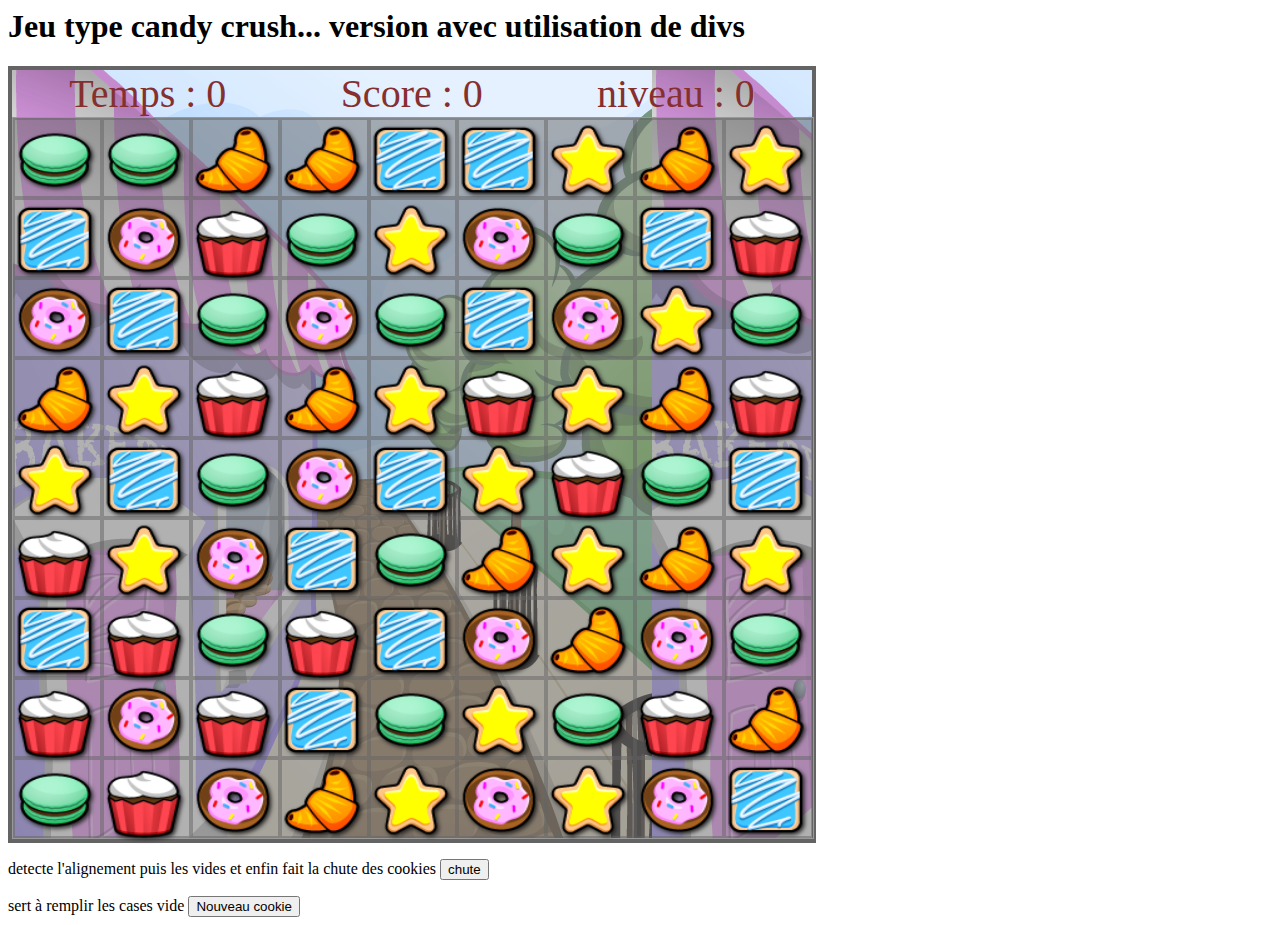
<file: TP1_squelette/index.html>
<html lang="fr">

<head>
    <title>Un jeu type candy crush version 1</title>
    <meta charset="UTF-8">
    <link rel="stylesheet" href="css/styles.css">
    <script src="js/script.js"></script>
    <script src="js/grille.js"></script>
    <script src="js/cookie.js"></script>
    <script src="js/utils.js"></script>
    <script src="lib/lodash.js"></script>
</head>

<body>
    <H1>Jeu type candy crush... version avec utilisation de divs</H1>
    <div id="main">
        <div id="infos">
            <div>Temps : 0</div>
            <div>Score : 0</div>
            <div>niveau : 0</div>
        </div>
        <div id="grille">
            <div></div>
            <div></div>
            <div></div>
            <div></div>
            <div></div>
            <div></div>
            <div></div>
            <div></div>
            <div></div>
            <div></div>
            <div></div>
            <div></div>
            <div></div>
            <div></div>
            <div></div>
            <div></div>
            <div></div>
            <div></div>
            <div></div>
            <div></div>
            <div></div>
            <div></div>
            <div></div>
            <div></div>
            <div></div>
            <div></div>
            <div></div>
            <div></div>
            <div></div>
            <div></div>
            <div></div>
            <div></div>
            <div></div>
            <div></div>
            <div></div>
            <div></div>
            <div></div>
            <div></div>
            <div></div>
            <div></div>
            <div></div>
            <div></div>
            <div></div>
            <div></div>
            <div></div>
            <div></div>
            <div></div>
            <div></div>
            <div></div>
            <div></div>
            <div></div>
            <div></div>
            <div></div>
            <div></div>
            <div></div>
            <div></div>
            <div></div>
            <div></div>
            <div></div>
            <div></div>
            <div></div>
            <div></div>
            <div></div>
            <div></div>
            <div></div>
            <div></div>
            <div></div>
            <div></div>
            <div></div>
            <div></div>
            <div></div>
            <div></div>
            <div></div>
            <div></div>
            <div></div>
            <div></div>
            <div></div>
            <div></div>
            <div></div>
            <div></div>
            <div></div>
        </div>
    </div>
    <p>
        <label>
            detecte l'alignement puis les vides et enfin fait la chute des cookies
            <input id="groupe" type="button" value="chute">
        </label>

    </p>
    <label> sert à remplir les cases vide
        <input type="button" value="Nouveau cookie" onclick="grille.nouveau_cookie()">
    </label>

</body>

</html>
</file>
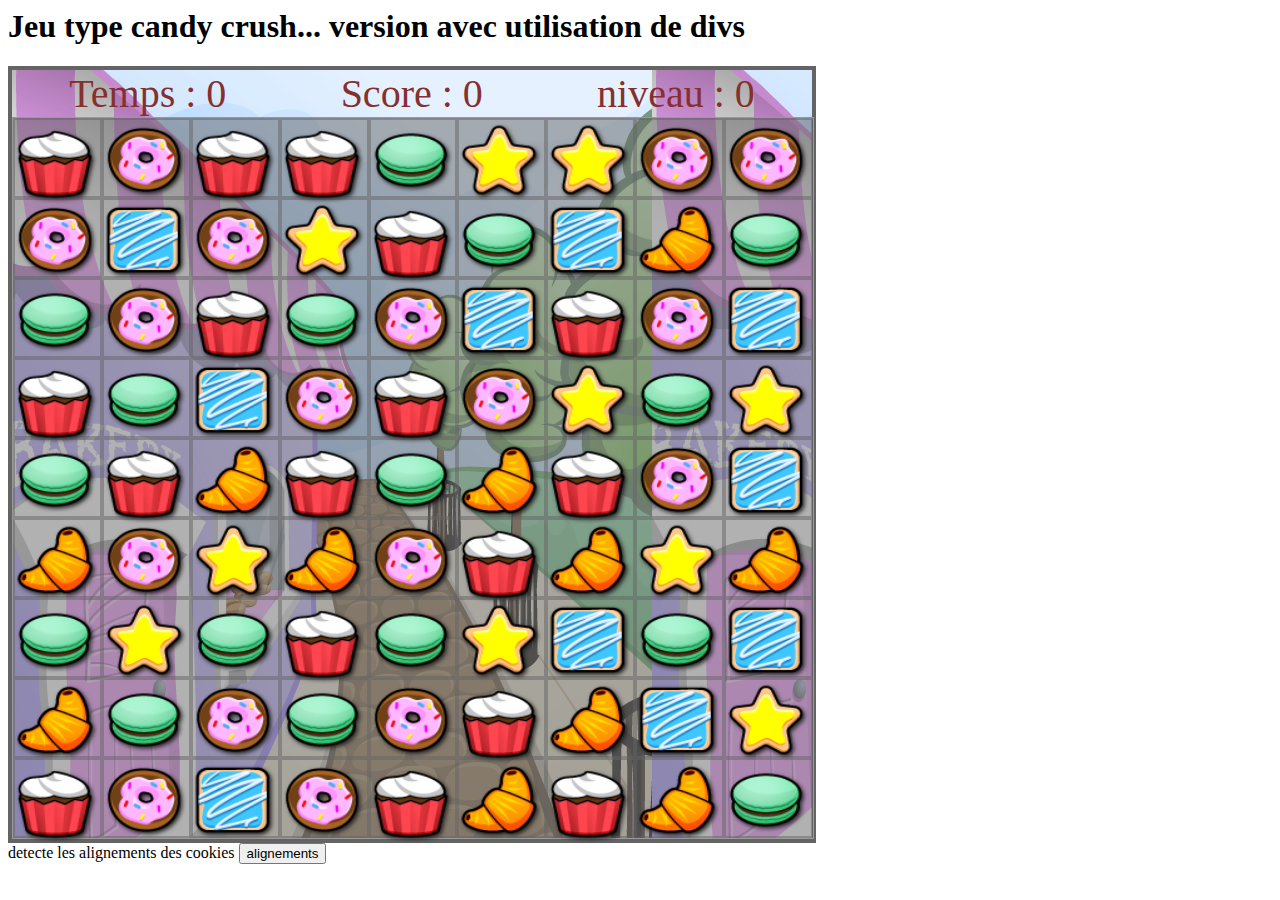
<file: TP1_version_automatique_Wajdi_Gaiech/index.html>
<html lang="fr">

<head>
    <title>Un jeu type candy crush version 1</title>
    <meta charset="UTF-8">
    <link rel="stylesheet" href="css/styles.css">
    <script src="js/script.js"></script>
    <script src="js/grille.js"></script>
    <script src="js/cookie.js"></script>
    <script src="js/utils.js"></script>
    <script src="lib/lodash.js"></script>
</head>

<body>
    <H1>Jeu type candy crush... version avec utilisation de divs</H1>
    <div id="main">
        <div id="infos">
            <div>Temps : 0</div>
            <div>Score : 0</div>
            <div>niveau : 0</div>
        </div>
        <div id="grille">
            <div></div>
            <div></div>
            <div></div>
            <div></div>
            <div></div>
            <div></div>
            <div></div>
            <div></div>
            <div></div>
            <div></div>
            <div></div>
            <div></div>
            <div></div>
            <div></div>
            <div></div>
            <div></div>
            <div></div>
            <div></div>
            <div></div>
            <div></div>
            <div></div>
            <div></div>
            <div></div>
            <div></div>
            <div></div>
            <div></div>
            <div></div>
            <div></div>
            <div></div>
            <div></div>
            <div></div>
            <div></div>
            <div></div>
            <div></div>
            <div></div>
            <div></div>
            <div></div>
            <div></div>
            <div></div>
            <div></div>
            <div></div>
            <div></div>
            <div></div>
            <div></div>
            <div></div>
            <div></div>
            <div></div>
            <div></div>
            <div></div>
            <div></div>
            <div></div>
            <div></div>
            <div></div>
            <div></div>
            <div></div>
            <div></div>
            <div></div>
            <div></div>
            <div></div>
            <div></div>
            <div></div>
            <div></div>
            <div></div>
            <div></div>
            <div></div>
            <div></div>
            <div></div>
            <div></div>
            <div></div>
            <div></div>
            <div></div>
            <div></div>
            <div></div>
            <div></div>
            <div></div>
            <div></div>
            <div></div>
            <div></div>
            <div></div>
            <div></div>
            <div></div>
        </div>
    </div>
    <label>
        detecte les alignements des cookies
        <input id="groupe" type="button" value="alignements">
    </label>

</body>

</html>
</file>
<file: TP1_squelette/css/styles.css>
#main {
    background-image: url("../assets/images/Background@2x.png");
    border: 4px solid rgba(100, 100, 100);
    width: 800px;
}

#infos {
    width: 800px;
    display: flex;
    justify-content: space-around;
}

#infos div {
    /* https://css-tricks.com/almanac/properties/j/justify-content/ */
    font-size: 40px;
    color: rgb(133, 47, 47);
}

#grille {
    width: 800px;
    height: 720px;
    background-color: rgba(100, 100, 100, 0.5);
    border: 1px;
    border: 1px solid #999;

    display: grid;
    /* 1fr signifie "une fraction de la largeur de la grille", le repeat dit "9 cases" 
       égales à une fraction (1/9ème) Voir https://css-tricks.com/snippets/css/complete-guide-grid/ */
    grid-template-columns: repeat(9, 1fr);
    /* Pour contraindre la hauteur des lignes */
    grid-auto-rows: 80px;
}

#grille div {
    border: 2px solid rgba(100, 100, 100, 0.5);
    transition: 0.5s all;
}

#grille div:hover {
    background-color: yellow;
}
.cookie-invisible{
    visibility: hidden;
}
.grilleDragOver {
    background-color: pink;
}

.cookies {
    transition: 0.3s all;
}

.cookies {
    filter: drop-shadow(2px 2px 2px #222);
}

.cookies:hover {
    transform: scale(1.2, 1.2);
    filter: drop-shadow(4px 4px 4px #222);
}

.cookies-selected {
    transform: scale(1.2, 1.2);
    filter: drop-shadow(4px 4px 4px #222);

}
</file>
<file: TP1_version_automatique_Wajdi_Gaiech/css/styles.css>
#main {
    background-image: url("../assets/images/Background@2x.png");
    border: 4px solid rgba(100, 100, 100);
    width: 800px;
}

#infos {
    width: 800px;
    display: flex;
    justify-content: space-around;
}

#infos div {
    /* https://css-tricks.com/almanac/properties/j/justify-content/ */
    font-size: 40px;
    color: rgb(133, 47, 47);
}

#grille {
    width: 800px;
    height: 720px;
    background-color: rgba(100, 100, 100, 0.5);
    border: 1px;
    border: 1px solid #999;

    display: grid;
    /* 1fr signifie "une fraction de la largeur de la grille", le repeat dit "9 cases" 
       égales à une fraction (1/9ème) Voir https://css-tricks.com/snippets/css/complete-guide-grid/ */
    grid-template-columns: repeat(9, 1fr);
    /* Pour contraindre la hauteur des lignes */
    grid-auto-rows: 80px;
}

#grille div {
    border: 2px solid rgba(100, 100, 100, 0.5);
    transition: 0.5s all;
}

#grille div:hover {
    background-color: yellow;
}
.cookie-invisible{
    visibility: hidden;
}
.grilleDragOver {
    background-color: pink;
}

.cookies {
    transition: 0.3s all;
}

.cookies {
    filter: drop-shadow(2px 2px 2px #222);
}

.cookies:hover {
    transform: scale(1.2, 1.2);
    filter: drop-shadow(4px 4px 4px #222);
}

.cookies-selected {
    transform: scale(1.2, 1.2);
    filter: drop-shadow(4px 4px 4px #222);

}
</file>
